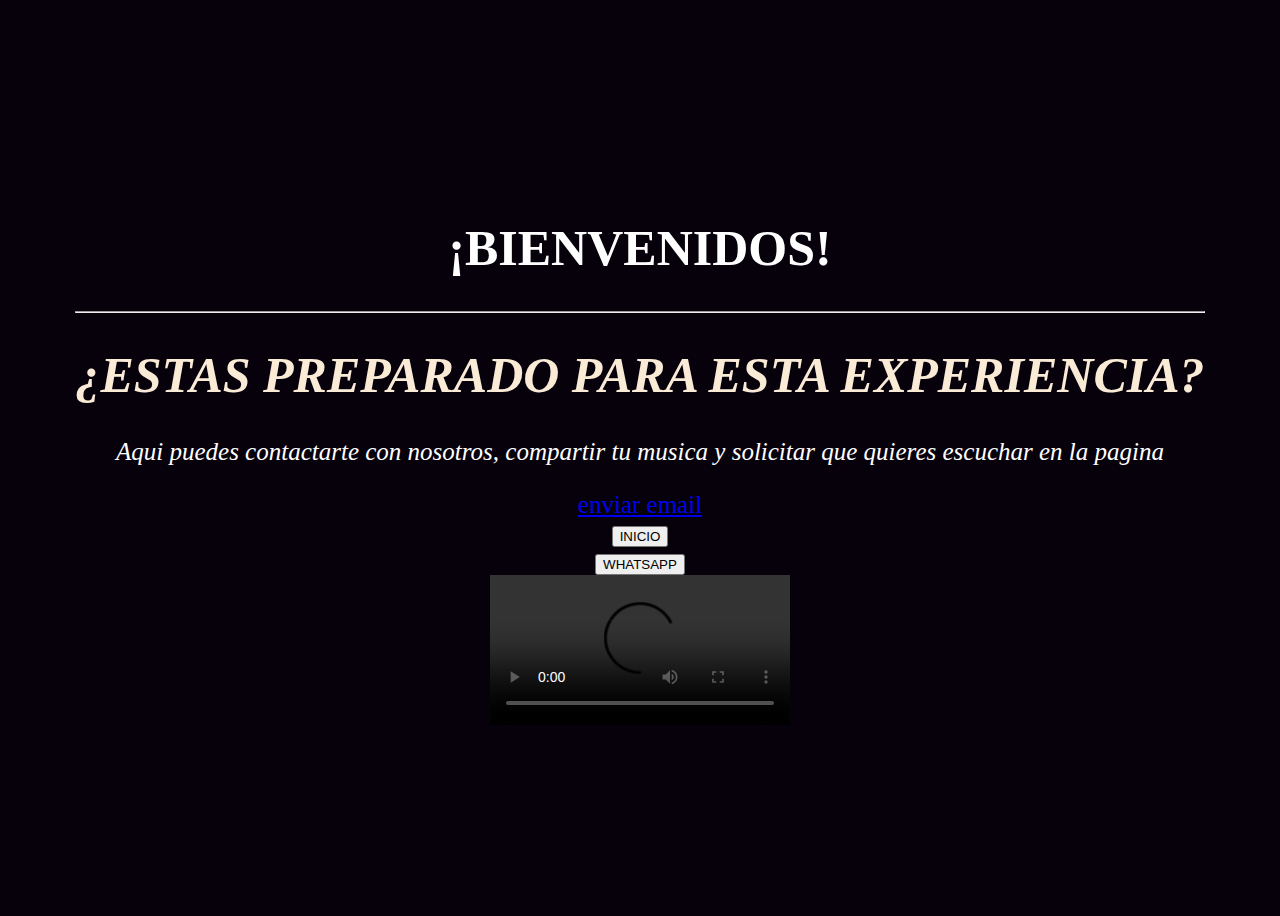
<file: CONTACTO.INDEX.HTML>
<!DOCTYPE html>
<html lang="en">
<head>
    <meta charset="UTF-8">
    <meta http-equiv="X-UA-Compatible" content="IE=edge">
    <meta name="viewport" content="width=device-width, initial-scale=1.0">
    <link rel="stylesheet"href="estilos.css">
    <title>CONTACTO</title>
</head>
<body>
    <center>
    <body style ="background-color:rgb(7, 1, 12);">
    </body>
    <h1><FONT color= "white">¡BIENVENIDOS!</h1></FONT>
    <hr/>
    <h1><i><FONT COLOR= "antiquewhite">¿ESTAS PREPARADO PARA ESTA EXPERIENCIA?</FONT></h1></i>
    <p><i> <FONT color= "white">Aqui puedes contactarte con nosotros, compartir tu musica y solicitar que quieres escuchar en la pagina</FONT></p></i>
    <a href="mailto:jsbp2131@gmail.com?subject=contacto,&body=prueba email">enviar email</a><br>
    <a class="btn"href="pagina.index.html"><button>INICIO</button></a><br>
    <a class="btn"href="https://wa.link/l9he56"><button>WHATSAPP</button></a><br>
    <video src="C:\Users\Estudiante\Downloads\y2mate.com - Pixies  Where Is My Mind_480p.mp4" controls
    <a href="https://www.youtube.com/watch?v=1Zjm0uh8oeA" target="_blank">
        DISFRUTA!
    </a>
</center>
    
</body>
</html>
</file>
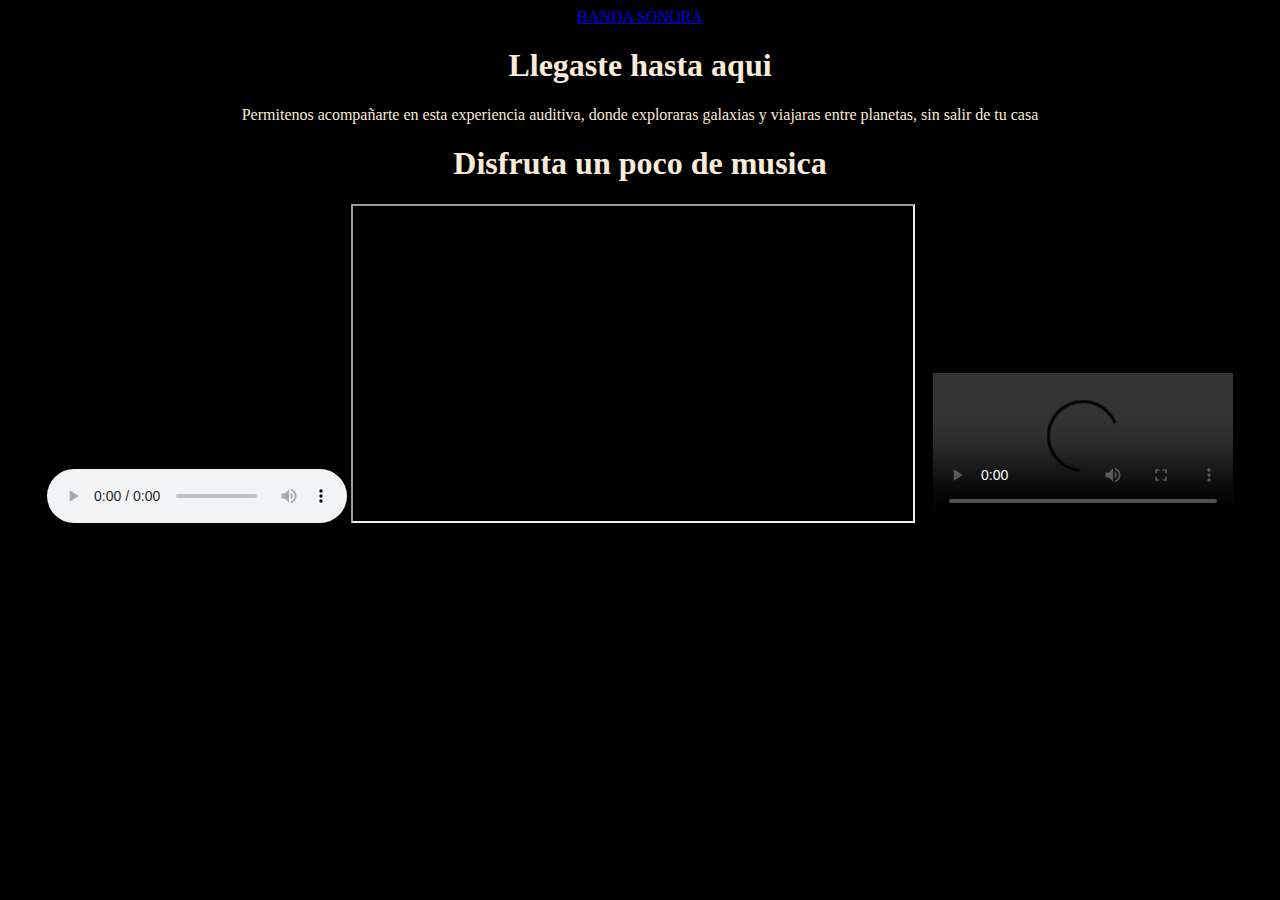
<file: inicio.index.html>
<!DOCTYPE html>
<html lang="es">
<head>
    <meta charset="UTF-8">
    <meta http-equiv="X-UA-Compatible" content="IE=edge">
    <meta name="viewport" content="width=device-width, initial-scale=1.0">
    <style>
      h1 {
        color: antiquewhite;
      
      }
      p {
        color: antiquewhite;
      }
    </style>
    <title>INICIO</title>
</head>
<body> 
    <center>
    <body style ="background-color: black;">


    <a href= "https://www.youtube.com/watch?v=TumINAbkdSY"target="_blank">BANDA SONORA</a>
    <h1>Llegaste hasta aqui</h1>
    <p>Permitenos acompañarte en esta experiencia auditiva, donde exploraras galaxias y viajaras entre planetas, sin salir de tu casa</p>
    <h1>Disfruta un poco de musica</h1>
    <audio src="C:\Users\Estudiante\Downloads\Joy Division - Disorder.mp3" controls ></audio>
    <iframe width="560" height="315" video src="C:\Users\Estudiante\Downloads\y2mate.com - Queen Live  Aid 1985  EEEEEOOOOOO_480p.mp4" allowfullscreen> </iframe>  >
  <video src="C:\Users\Estudiante\Downloads\y2mate.com - Santana  Soul Sacrifice 1969  Woodstock  live concierto HQ_480p.mp4" controls
</center>

</body>
</html>
</file>
<file: estilos.css>
style
{
    margin: 0;
    padding: 0;
    box-sizing: border-box;
    font-family: sans-serif;
}

body{
    background-size: 25%;
    background-position: center;
    font-family: berlin sans-serif;
    font-size: 25px;
    display: flex;
    align-items: center;
    justify-content: center;
    min-height: 100vh;
    background-size: 25%;
    background-position: center;
    background: "https://i.gifer.com/URf3.gif"
}
form {
    display: flex;
    flex-direction: column;
    background: #fff;
    text-align: center;
    padding: 20px 25px;
    box-shadow: 0 5px 10px rgba(71, 3, 6, 0.7);
}

form .title {
    color: #252525;
    font-size: 35px;
    font-weight: 800;
    margin-bottom: 30px;
}

form label {
    margin-bottom: 35px;
}

form label .fa-solid {
    font-size: 20px;
    color: #161515;
    margin-right: 10px;
}

form label input {
    outline: none;
    border: none;
    color: #252525;
    border-bottom: solid 1px #111011;
    padding: 0 5px;
    font-size: 18px;
}

form label input::placeholder {
    color: rgba(37, 37, 37, 0.5);
}


form .link {
    color: #252525;
    margin-bottom: 15px;
}

form button {
    color: #fff;
    border: none;
    background: linear-gradient(to right, #cb232c, #ce1d61);
    padding: 10px 15px;
    cursor: pointer;
    font-size: 20px;
}
</file>
